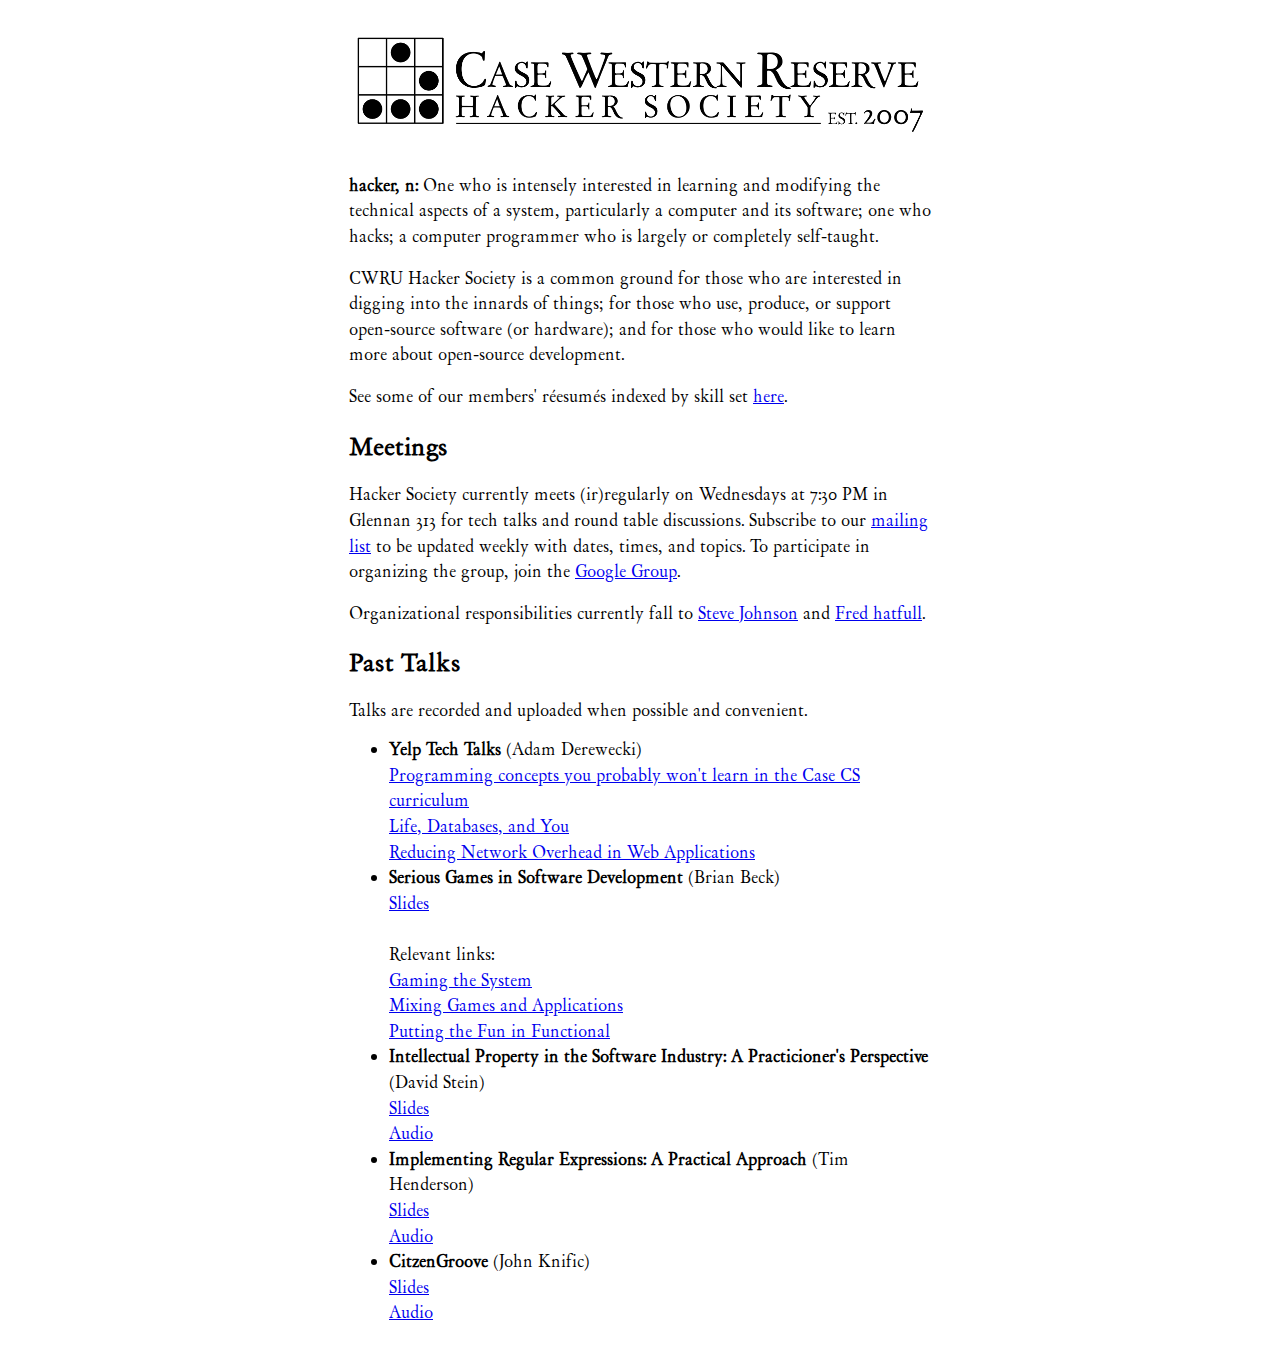
<file: index.html>
<!doctype html>
<title>CWRU Hacker Society</title>
<meta charset=utf-8>
<link rel=stylesheet href=style.css>
<link rel=icon type="image/png" href="favicon.ico">
<meta name=viewport content="width=582">

<body>

<div id="header">
	<h1>
		<img src="hacker/hacker-society-small.png" alt="[glider emblem] Case Western Reserve Hacker Society (est. 2007)"/>
	</h1>
</div>

<div id="content">

<p><strong>hacker, n:</strong> One who is intensely interested in learning and
    modifying the technical aspects of a system, particularly a computer and
    its software; one who hacks; a computer programmer who is largely or
    completely self-taught.</p>
<p>
    CWRU Hacker Society is a common ground for those who are interested in
    digging into the innards of things; for those who use, produce, or
    support open-source software (or hardware); and for those who would like
    to learn more about open-source development.</p>

<p>See some of our members' r&eacute;esum&eacute;s indexed by skill set <a href="resumes_spring_2011">here</a>.</p>

<h2>Meetings</h2>
<p>Hacker Society currently meets (ir)regularly on Wednesdays at 7:30 PM in Glennan 313 for tech talks and round table discussions. Subscribe to our <a href="https://lists.case.edu/wws/info/cwru-hackers">mailing list</a> to be updated weekly with dates, times, and topics. To participate in organizing the group, join the <a href="http://groups.google.com/group/cwru-hackers">Google Group</a>.</p>

<p>Organizational responsibilities currently fall to <a href="http://www.steveasleep.com/">Steve Johnson</a> and <a href="http://fredhatfull.com/">Fred hatfull</a>.</p>

<h2>Past Talks</h2>

Talks are recorded and uploaded when possible and convenient.

<ul>
<li>
    <strong>Yelp Tech Talks</strong> (Adam Derewecki)<br/>
    <a href="http://acm.case.edu/talks/Yelp_Concepts-10-7-2010.pdf">Programming concepts you probably won't learn in the Case CS curriculum</a><br />
    <a href="http://acm.case.edu/talks/Yelp_Databases-10-6-2010.pdf">Life, Databases, and You</a><br />
    <a href="http://acm.case.edu/talks/Yelp_Networks-10-5-2010.pdf">Reducing Network Overhead in Web Applications</a><br />
    
</li>

<li>
    <strong>Serious Games in Software Development</strong> (Brian Beck)<br />
    <a href="http://acm.case.edu/talks/Brian_Beck_Serious_Games_4-14-2010.pdf">Slides</a><br /><br/> 
    Relevant links:<br/> 
    <a href="http://www.randsinrepose.com/archives/2009/12/13/gaming_the_system.html">Gaming the System</a><br/>
    <a href="http://lostgarden.com/Mixing_Games_and_Applications.pdf">Mixing Games and Applications</a><br/> 
    <a href="http://www.shufflebrain.com/?p=260">Putting the Fun in Functional</a><br/>
</li>

<li>
    <strong>Intellectual Property in the Software Industry: A Practicioner's Perspective</strong> (David Stein)<br />
    <a href="http://acm.case.edu/talks/David_Stein_IP-4-7-2010.pdf">Slides</a><br />
    <a href="http://acm.case.edu/talks/David_Stein_IP-4-7-2010.mp3">Audio</a> 
</li>

<li>
    <strong>Implementing Regular Expressions: A Practical Approach</strong> (Tim Henderson)<br />
    <a href="http://acm.case.edu/talks/Regex_Tim_Henderson_3-31-2010.pdf">Slides</a><br />
    <a href="http://acm.case.edu/talks/Regex_Tim_Henderson_3-31-2010.mp3">Audio</a> 
</li>

<li>
    <strong>CitzenGroove</strong> (John Knific)<br />
    <a href="http://acm.case.edu/talks/CitizenGroove_3-18-2010.pdf">Slides</a><br />
    <a href="http://acm.case.edu/talks/CitizenGroove_3-18-2010.mp3">Audio</a>
</li>
</ul>
</div>
</body>
</html>
</file>
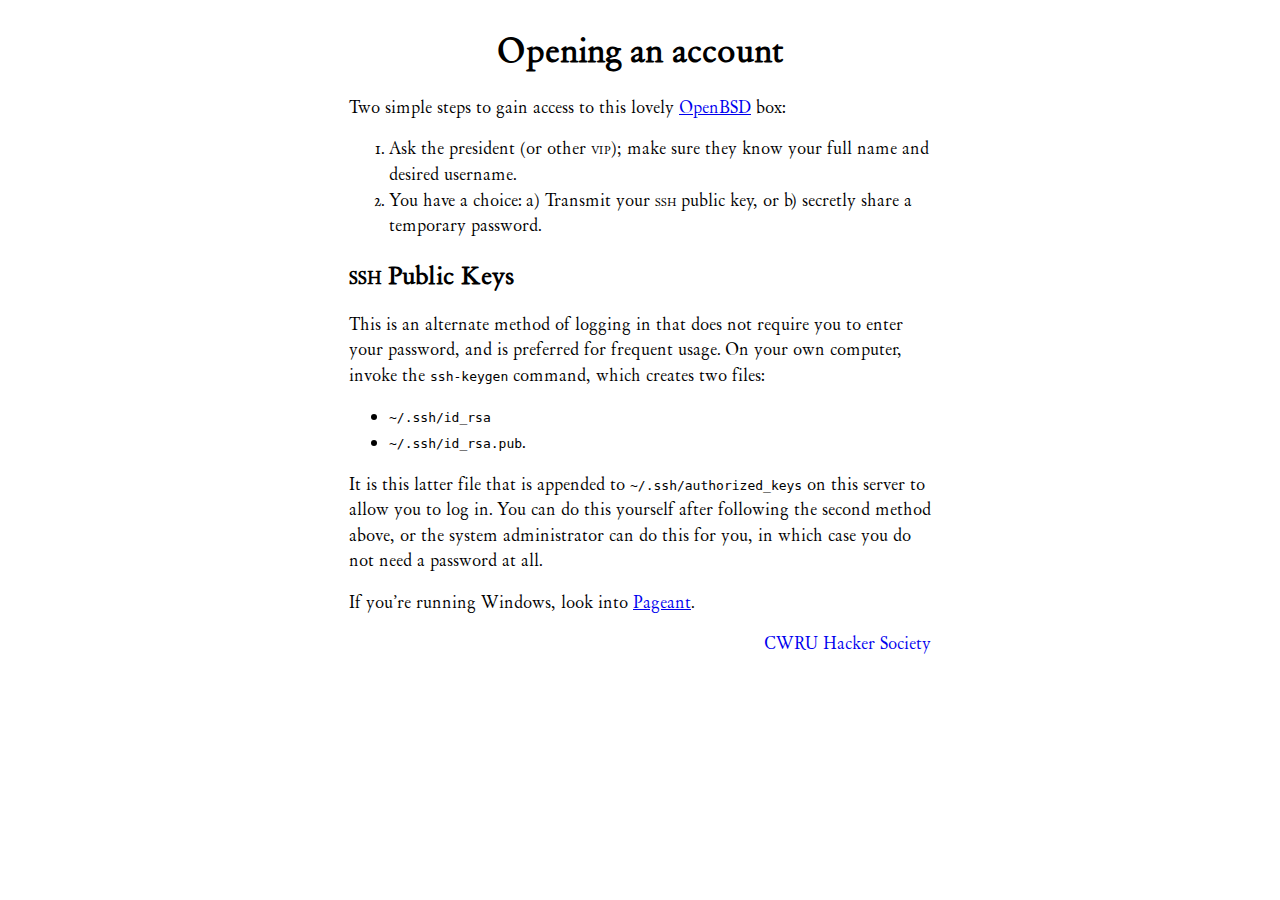
<file: accounts.html>
<!doctype html>
<title>Opening an account</title>
<link rel="stylesheet" type="text/css" href="style.css">

<div id="header">
<h1>Opening an account</h1>
</div>

<div id="content">
<p>Two simple steps to gain access to this lovely <a href="http://openbsd.org/">OpenBSD</a> box:
<ol><li>Ask the president (or other <abbr>VIP</abbr>); make sure they know your full name and desired username.
    <li>You have a choice: a) Transmit your <abbr>SSH</abbr> public key, or b) secretly share a temporary password.</ol>

<h2><abbr>SSH</abbr> Public Keys</h2>
<p>This is an alternate method of logging in that does not require you to enter your password, and is preferred for frequent usage. On your own computer, invoke the <kbd>ssh-keygen</kbd> command, which creates two files:
<ul><li><code>~/.ssh/id_rsa</code>
    <li><code>~/.ssh/id_rsa.pub</code>.</ul>
<p>It is this latter file that is appended to <code>~/.ssh/authorized_keys</code> on this server to allow you to log in. You can do this yourself after following the second method above, or the system administrator can do this for you, in which case you do not need a password at all.
<p>If you’re running Windows, look into <a href="http://www.chiark.greenend.org.uk/~sgtatham/putty/">Pageant</a>.
</div>

<div id="footer"><a href="/">CWRU Hacker Society</a></div>
</file>
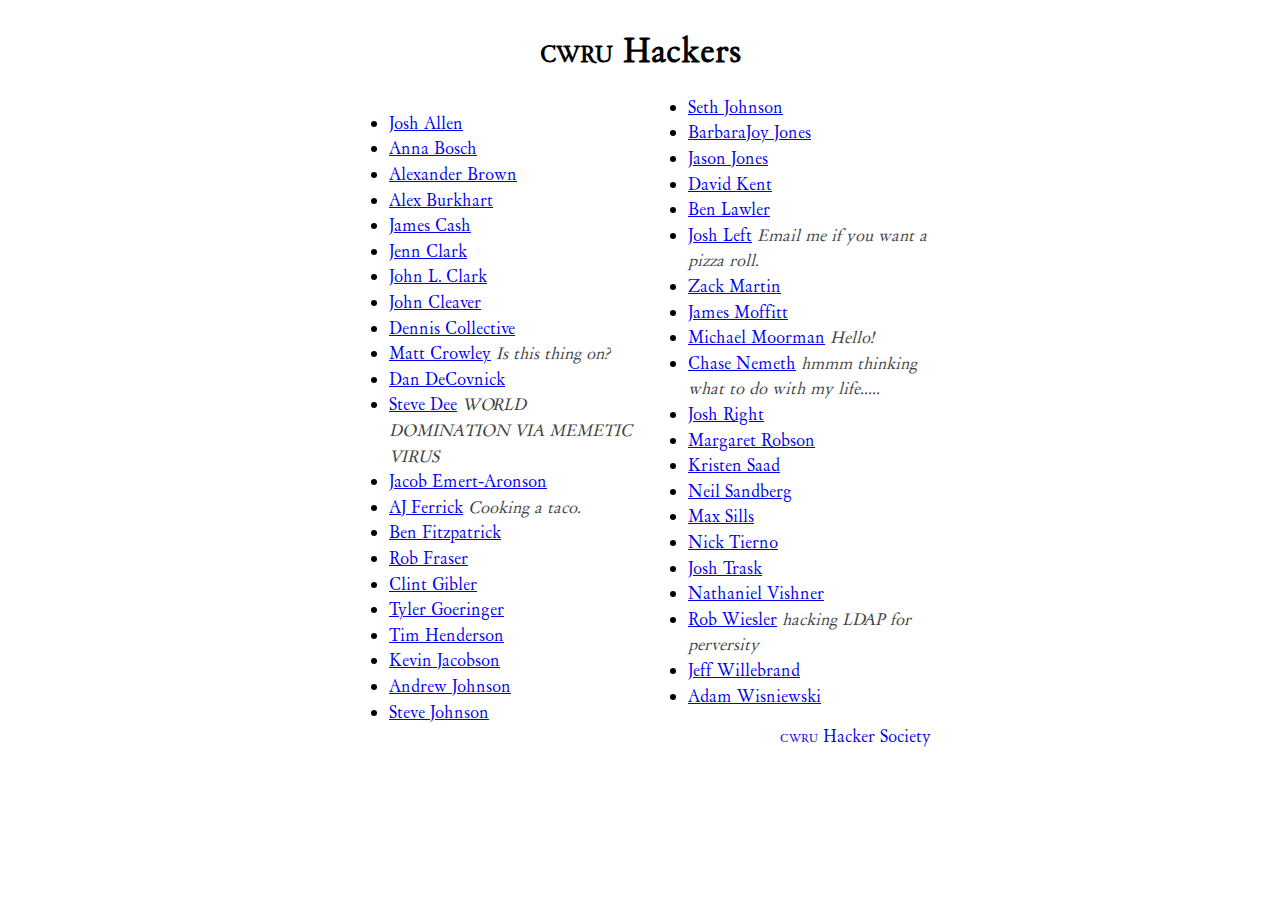
<file: users.html>
<!doctype html>
<meta http-equiv="Content-Type" content="text/html; charset=us-ascii">
<title>User Accounts</title>
<link rel="stylesheet" href="style.css" type="text/css">
<link rel="stylesheet" href="users.css" type="text/css">
<div id="header">
<h1><abbr>CWRU</abbr> Hackers</h1>
</div>
<div id="content">
<ul id="userlist">
<li><a href="/~jha16/">Josh Allen</a>
<li><a href="/~anna/">Anna Bosch</a>
<li><a href="/~alex/">Alexander Brown</a>
<li><a href="/~saterus/">Alex Burkhart</a>
<li><a href="/~peso/">James Cash</a>
<li><a href="/~jcpianiste/">Jenn Clark</a>
<li><a href="/~law/">John L. Clark</a>
<li><a href="/~cleaver/">John Cleaver</a>
<li><a href="/~dnscollective/">Dennis Collective</a>
<li><a href="/~matt/">Matt Crowley</a>
	<span class="plan">Is this thing on?</span>
<li><a href="/~icodestuff/">Dan DeCovnick</a>
<li><a href="/~steve/">Steve Dee</a>
	<span class="plan">WORLD DOMINATION VIA MEMETIC VIRUS</span>
<li><a href="/~jre21/">Jacob Emert-Aronson</a>
<li><a href="/~aj/">AJ Ferrick</a>
	<span class="plan">Cooking a taco.</span>
<li><a href="/~bpf2/">Ben Fitzpatrick</a>
<li><a href="/~rob/">Rob Fraser</a>
<li><a href="/~clint/">Clint Gibler</a>
<li><a href="/~tlg14/">Tyler Goeringer</a>
<li><a href="/~hendersont/">Tim Henderson</a>
<li><a href="/~kevin/">Kevin Jacobson</a>
<li><a href="/~ajsquared/">Andrew Johnson</a>
<li><a href="/~irskep/">Steve Johnson</a>
<li><a href="/~seth/">Seth Johnson</a>
<li><a href="/~barbie/">BarbaraJoy Jones</a>
<li><a href="/~zakarum/">Jason Jones</a>
<li><a href="/~nihil/">David Kent</a>
<li><a href="/~ben/">Ben Lawler</a>
<li><a href="/~left/">Josh Left</a>
	<span class="plan">Email me if you want a pizza roll.</span>
<li><a href="/~zack/">Zack Martin</a>
<li><a href="/~jj/">James Moffitt</a>
<li><a href="/~pip/">Michael Moorman</a>
	<span class="plan">Hello!</span>
<li><a href="/~viper005/">Chase Nemeth</a>
	<span class="plan">hmmm thinking what to do with my life.....</span>
<li><a href="/~right/">Josh Right</a>
<li><a href="/~llamaness/">Margaret Robson</a>
<li><a href="/~kristen/">Kristen Saad</a>
<li><a href="/~neil/">Neil Sandberg</a>
<li><a href="/~mas140/">Max Sills</a>
<li><a href="/~nct3/">Nick Tierno</a>
<li><a href="/~trask/">Josh Trask</a>
<li><a href="/~nnvpears/">Nathaniel Vishner</a>
<li><a href="/~roblet/">Rob Wiesler</a>
	<span class="plan">hacking LDAP for perversity</span>
<li><a href="/~jeff/">Jeff Willebrand</a>
<li><a href="/~rocketdog48/">Adam Wisniewski</a>
</ul>
</div>
<div id="footer"><a href="/"><abbr>CWRU</abbr> Hacker Society</a></div>
<!--
This page was autogenerated. Information follows:
nobody   tty??    Oct  6 01:30 
uid=32767(nobody) gid=32767(nobody) groups=32767(nobody)
Wed Oct  6 01:30:13 EDT 2010
-->
</file>
<file: style.css>
@font-face {
	font-family: "Day Roman";
	src: local("Day Roman"), url(/dayroman.ttf) format("truetype");
}

html, body { margin: 0; padding: 0 }

body {
	font-family: "Day Roman", Garamond, "Times New Roman", Times, serif;
	max-width: 582px;
	margin-left: auto;
	margin-right: auto;
	padding: 8px;
}

div#header { text-align: center }

abbr {
	font-variant: small-caps;
	text-transform: lowercase;
}

hr { display: none }

p,li {
	line-height: 1.6;
}

ul, dl { padding-left: 40px; margin-left: 0 }

dt { display: list-item }

dd {
/*	font-style: italic;*/
	display: block;
	margin-left: 1em;
}

div#footer { text-align: right }

div#footer a { text-decoration: none }
</file>
<file: users.css>
span.plan
{
	opacity: 0.75;
	font-style: italic;
}

#content
{
	column-count: 2;
	-moz-column-count: 2;
	-webkit-column-count: 2;
}
</file>
